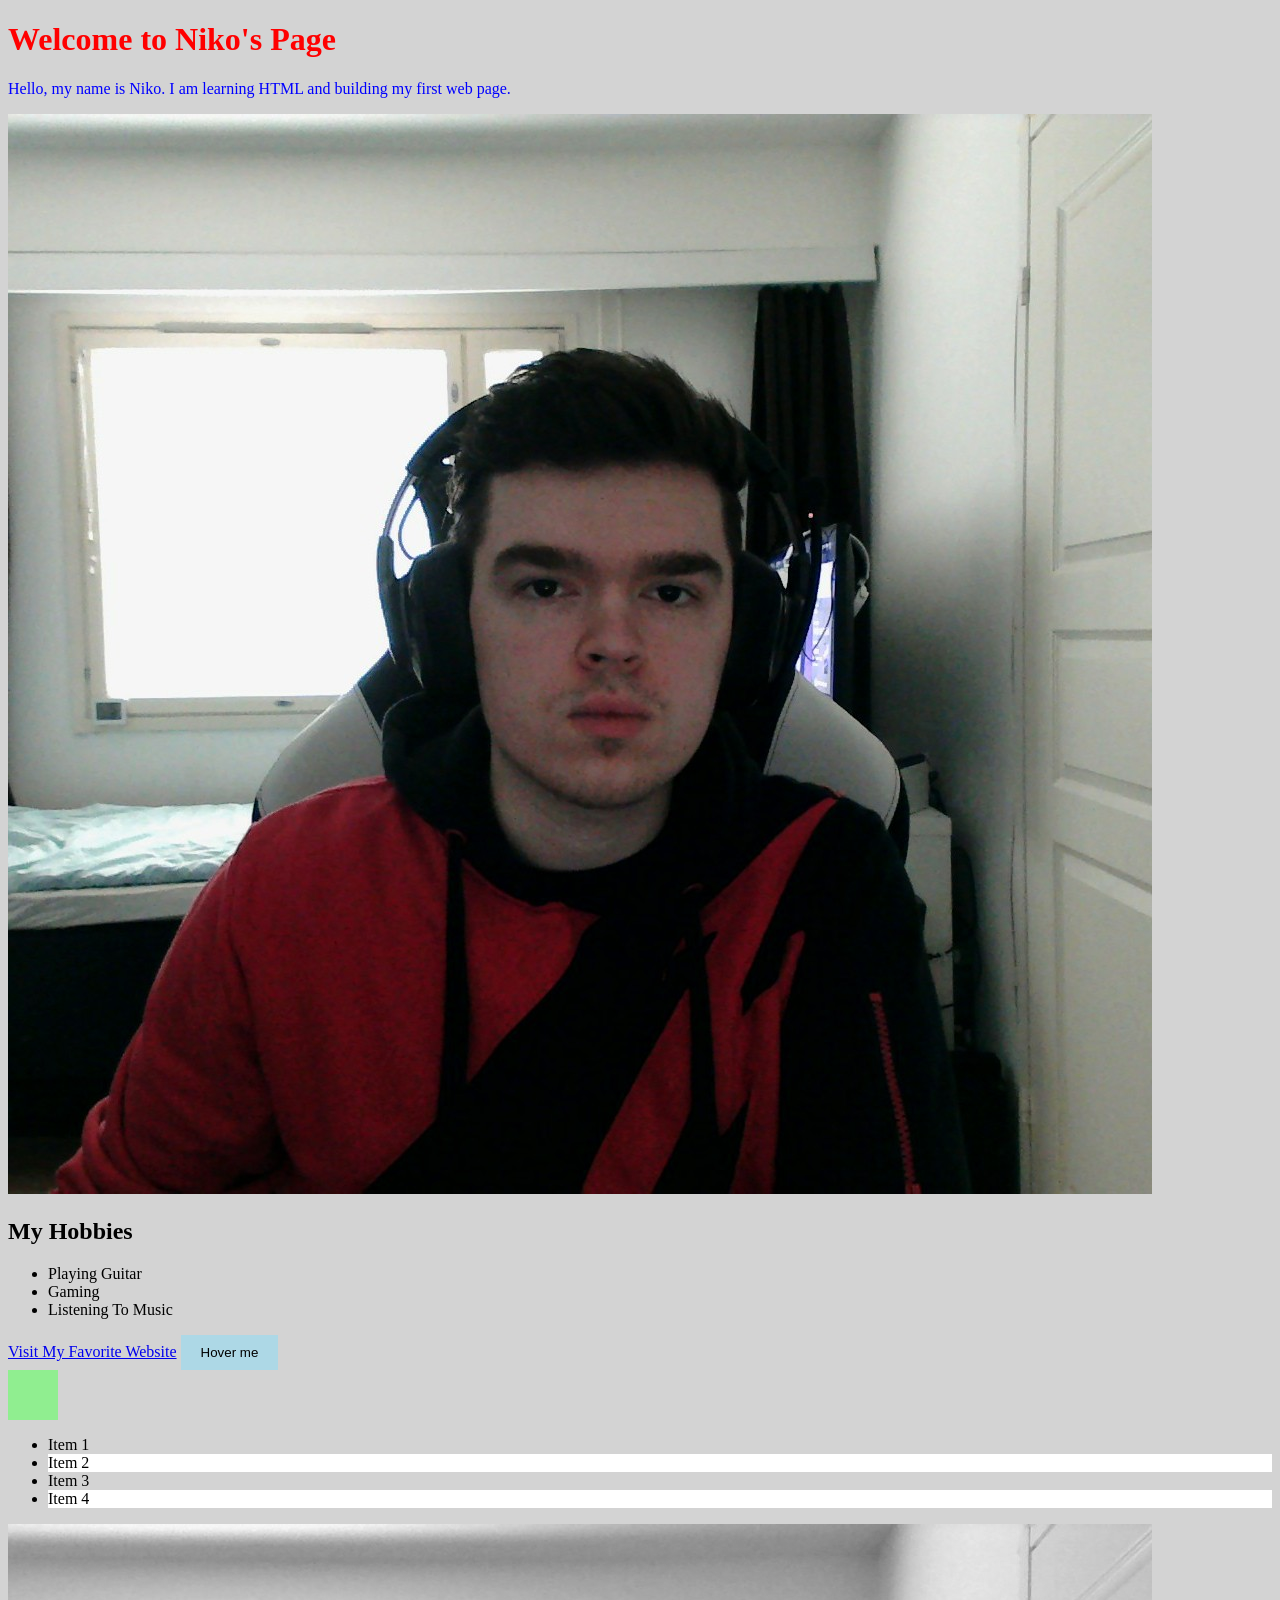
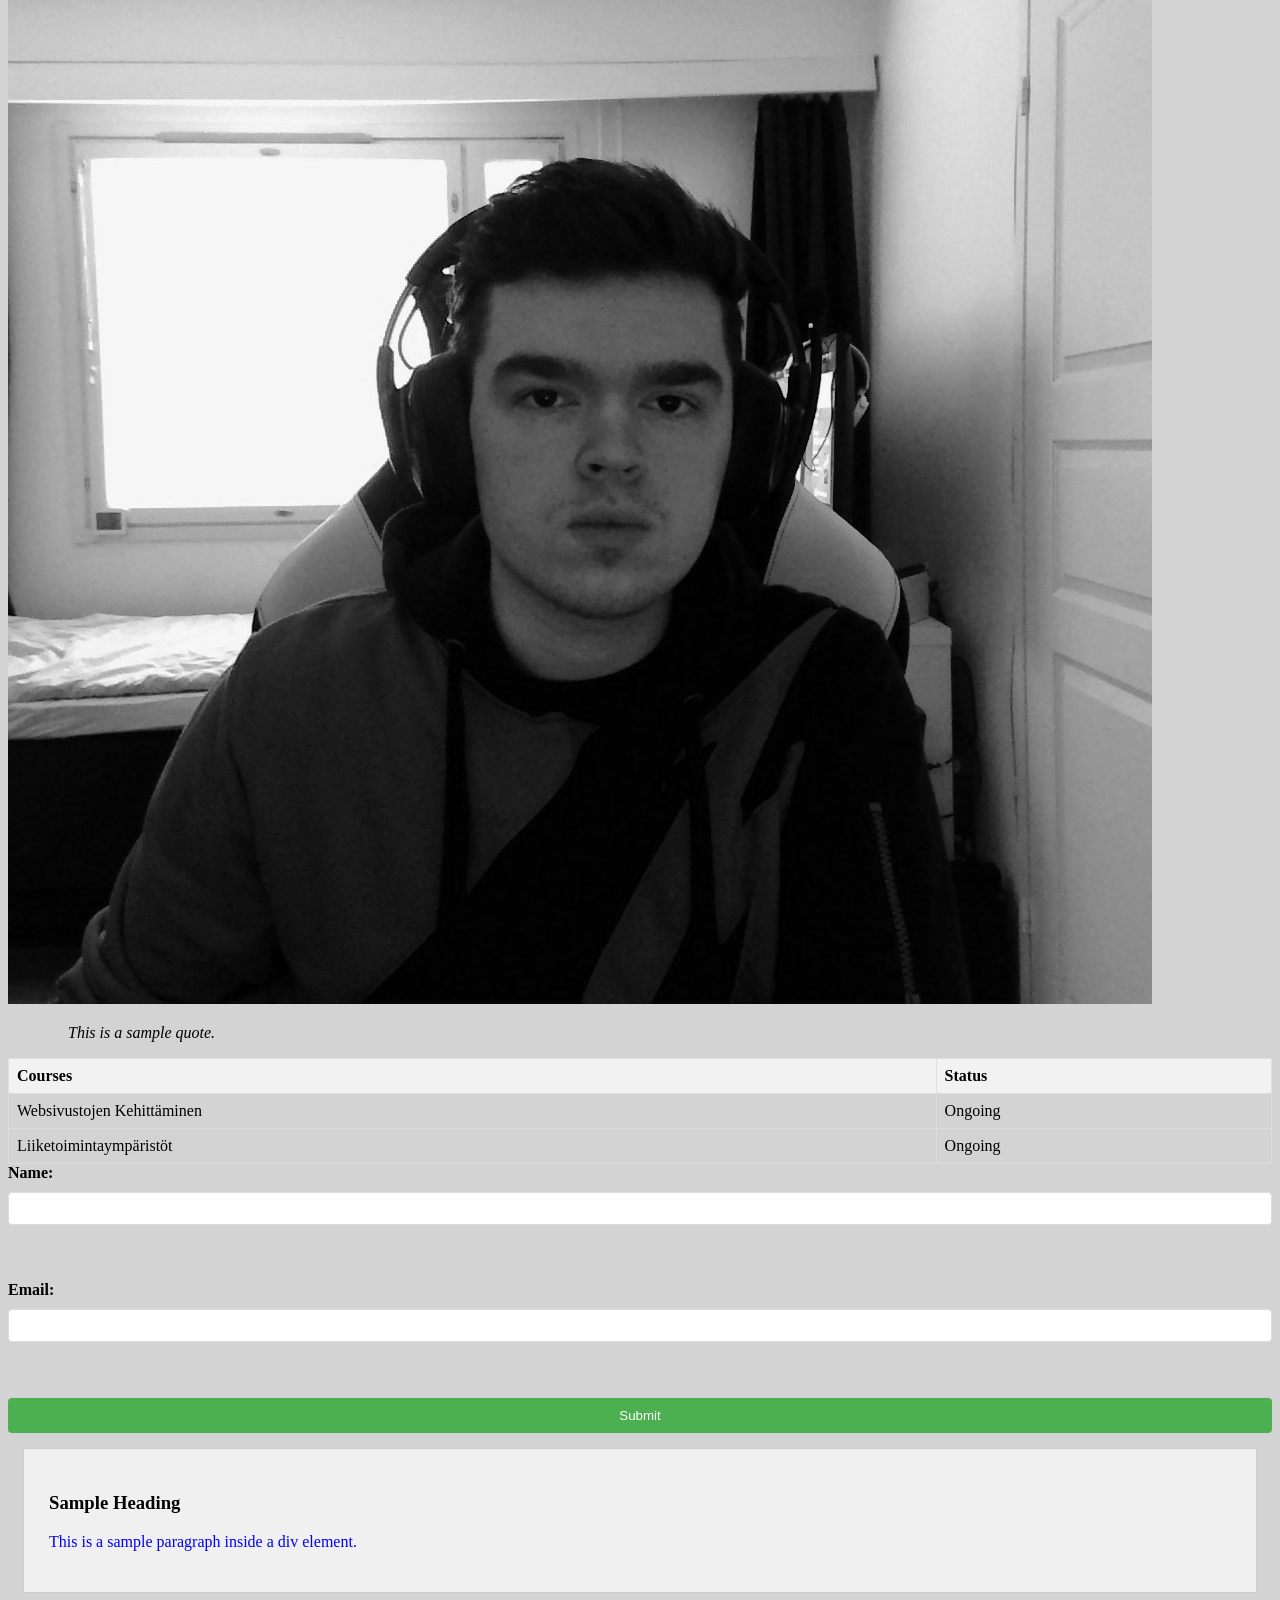
<file: Workshop 3/index.html>
<!DOCTYPE html>
    <html>
    <head>
        <title>Niko's First HTML Page</title>
        <style>
        h1 {
            color: green;
        }

        p {
            color: blue;
        }
    </style>
    <link rel="stylesheet" href="styles.css">
    </head>
    <body>
        <h1 style="color: red;">Welcome to Niko's Page</h1>
        <p>Hello, my name is Niko. I am learning HTML and building my first web page.</p>
        <img src="image.jpg.jpg" alt="Photo of Niko">
    <h2>My Hobbies</h2>
    <ul>
        <li>Playing Guitar</li>
        <li>Gaming</li>
        <li>Listening To Music</li>
    </ul>
    <a href="https://f-musiikki.fi/?srsltid=AfmBOooF7GxM1rFOpKgLqMYO-5gtp2tQefhiF798MOC1O41AnNNMg2OL">Visit My Favorite Website</a>

    <button class="transition-button">Hover me</button>

    <div class="animation-box"></div>

    <ul class="pseudo-list">
        <li>Item 1</li>
        <li>Item 2</li>
        <li>Item 3</li>
        <li>Item 4</li>
      </ul>

      <img src="image.jpg.jpg" alt="Sample Image" class="filter-image">

      <blockquote class="quote">
        This is a sample quote.
      </blockquote>

    <table>
    <tr>
        <th>Courses</th>
        <th>Status</th>
    </tr>
    <tr>
        <td>Websivustojen Kehittäminen</td>
        <td>Ongoing</td>
    </tr>
    <tr>
        <td>Liiketoimintaympäristöt</td>
        <td>Ongoing</td>
    </tr>
    </table>
    <form>
    <label for="name">Name:</label>
    <input type="text" id="name" name="name"><br><br>
    <label for="email">Email:</label>
    <input type="email" id="email" name="email"><br><br>
    <input type="submit" value="Submit">
    </form>
    <div class="content-box">
    <h3>Sample Heading</h3>
    <p>This is a sample paragraph inside a div element.</p>
</div>

    </body>
    </html>
</file>
<file: Workshop 3/styles.css>
h1 {
    color: purple;
}
/* Change paragraph color */
p {
    color: blue;
}

/* Change page background */
body {
    background-color: lightgray;
}

/* Change heading size */
h1 {
    font-size: 2em;
}
.content-box {
    padding: 25px;          /* Space inside */
    margin: 15px;           /* Space outside */
    background-color: #f0f0f0;
    border: 1px solid #ccc;
}
table {
    width: 100%;
    border-collapse: collapse;
}

th, td {
    border: 1px solid #ddd;
    padding: 8px;
    text-align: left;
}

th {
    background-color: #f2f2f2;
}
form {
    display: flex;
    flex-direction: column;
    gap: 10px;
}

label {
    font-weight: bold;
}

input[type="text"],
input[type="email"] {
    padding: 8px;
    border: 1px solid #ddd;
    border-radius: 4px;
}
input[type="submit"] {
    background-color: #4CAF50;
    color: white;
    padding: 10px;
    border: none;
    border-radius: 4px;
    cursor: pointer;
}

input[type="submit"]:hover {
    background-color: #45a049;
}

.transition-button {
        background-color: lightblue;
        padding: 10px 20px;
        border: none;
        cursor: pointer;
        transition: background-color 0.3s ease;
      }
      
      .transition-button:hover {
        background-color: lightcoral;
      }

      .animation-box {
        width: 50px;
        height: 50px;
        background-color: lightgreen;
        position: relative;
        animation: move 2s infinite alternate;
      }
      
      @keyframes move {
        from {
          left: 0;
        }
        to {
          left: 100px;
        }
      }

      .pseudo-list li:nth-child(odd) {
        background-color: lightgray;
      }
      
      .pseudo-list li:nth-child(even) {
        background-color: white;
      }

      .filter-image {
        filter: grayscale(100%);
        transition: filter 0.3s ease;
      }
      
      .filter-image:hover {
        filter: grayscale(0%);
      }

      .quote {
        position: relative;
        padding-left: 20px;
        font-style: italic;
      }
      
      .quote::before {
        content: '“';
        font-size: 40px;
        position: absolute;
        left: 0;
        top: 0;
        color: lightgray;
      }
</file>
